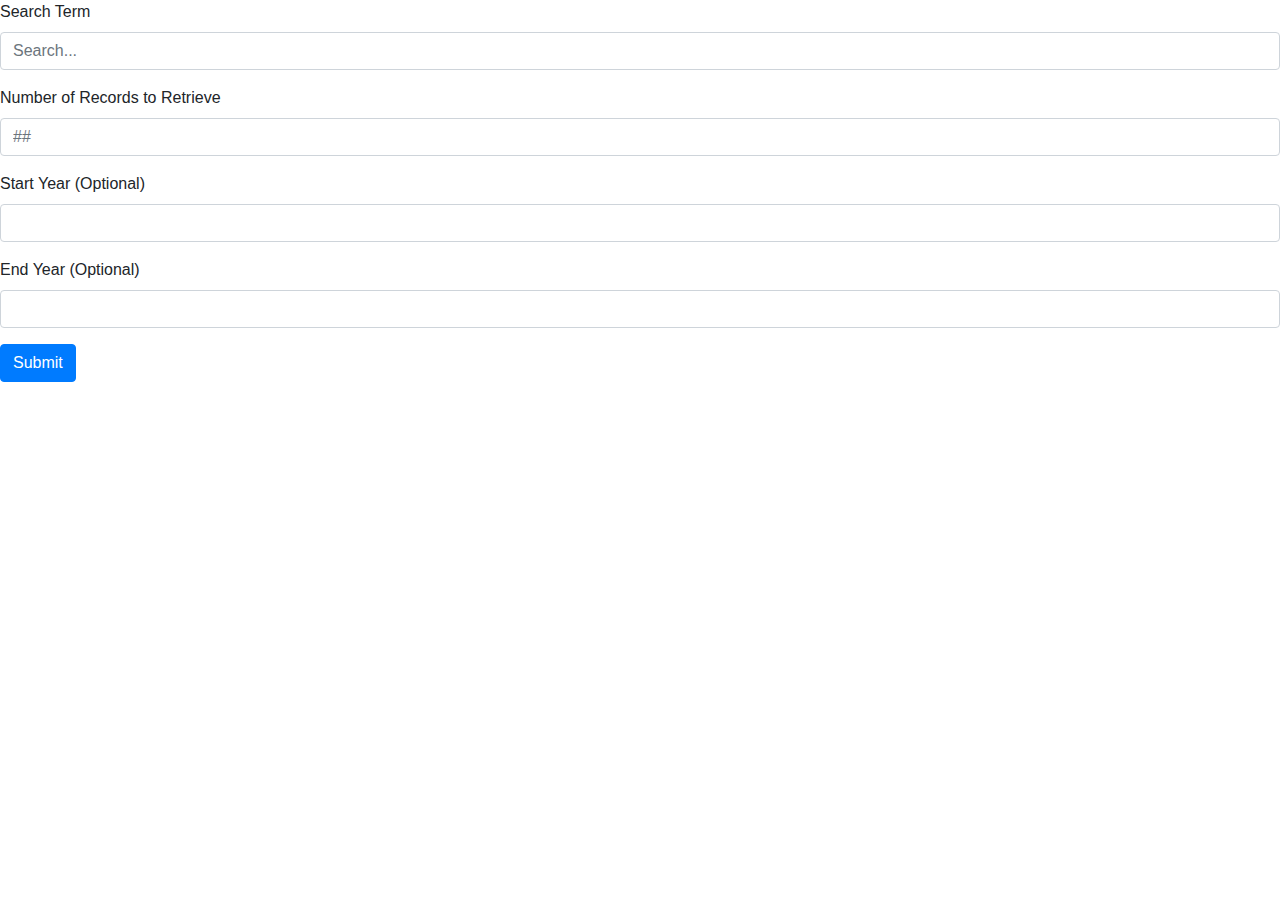
<file: form.html>
<!DOCTYPE html>
<html lang="en">

<head>
  <meta charset="UTF-8">
  <meta name="viewport" content="width=device-width, initial-scale=1.0">
  <meta http-equiv="X-UA-Compatible" content="ie=edge">
  <title>Document</title>
  <link
  rel="stylesheet"
  href="https://stackpath.bootstrapcdn.com/bootstrap/4.3.1/css/bootstrap.min.css"
  integrity="sha384-ggOyR0iXCbMQv3Xipma34MD+dH/1fQ784/j6cY/iJTQUOhcWr7x9JvoRxT2MZw1T"
  crossorigin="anonymous"
/>
</head>

<body>
  <form>
    <div class="form-group">
      <label for="searchTerm">Search Term</label>
      <input type="text" class="form-control" id="searchTerm" placeholder="Search...">
    </div>
    <div class="form-group">
      <label for="numberToRetrieve">Number of Records to Retrieve</label>
      <input type="text" class="form-control" id="numberToRetrieve" placeholder="##">
    </div>
    <div class="form-group">
      <label for="startYear">Start Year (Optional)</label>
      <input type="text" class="form-control" id="startYear" placeholder="">
    </div>
    <div class="form-group">
      <label for="endYear">End Year (Optional)</label>
      <input type="text" class="form-control" id="endYear" placeholder="">
    </div>

    <button type="submit" id="searchButton" class="btn btn-primary">Submit</button>
  </form>
  <script
      src="https://code.jquery.com/jquery-3.3.1.slim.min.js"
      integrity="sha384-q8i/X+965DzO0rT7abK41JStQIAqVgRVzpbzo5smXKp4YfRvH+8abtTE1Pi6jizo"
      crossorigin="anonymous"
    ></script>

    <script>
      $('#searchButton').click(function(e) {
        e.preventDefault();
        var searchTerm = $('#searchTerm').val();
        var numberToRetrieve = $('#numberToRetrieve')
        var startYear = $('#startYear').val();
        var endYear = $('#endYear').val();

      })
    </script>
</body>

</html>
</file>
